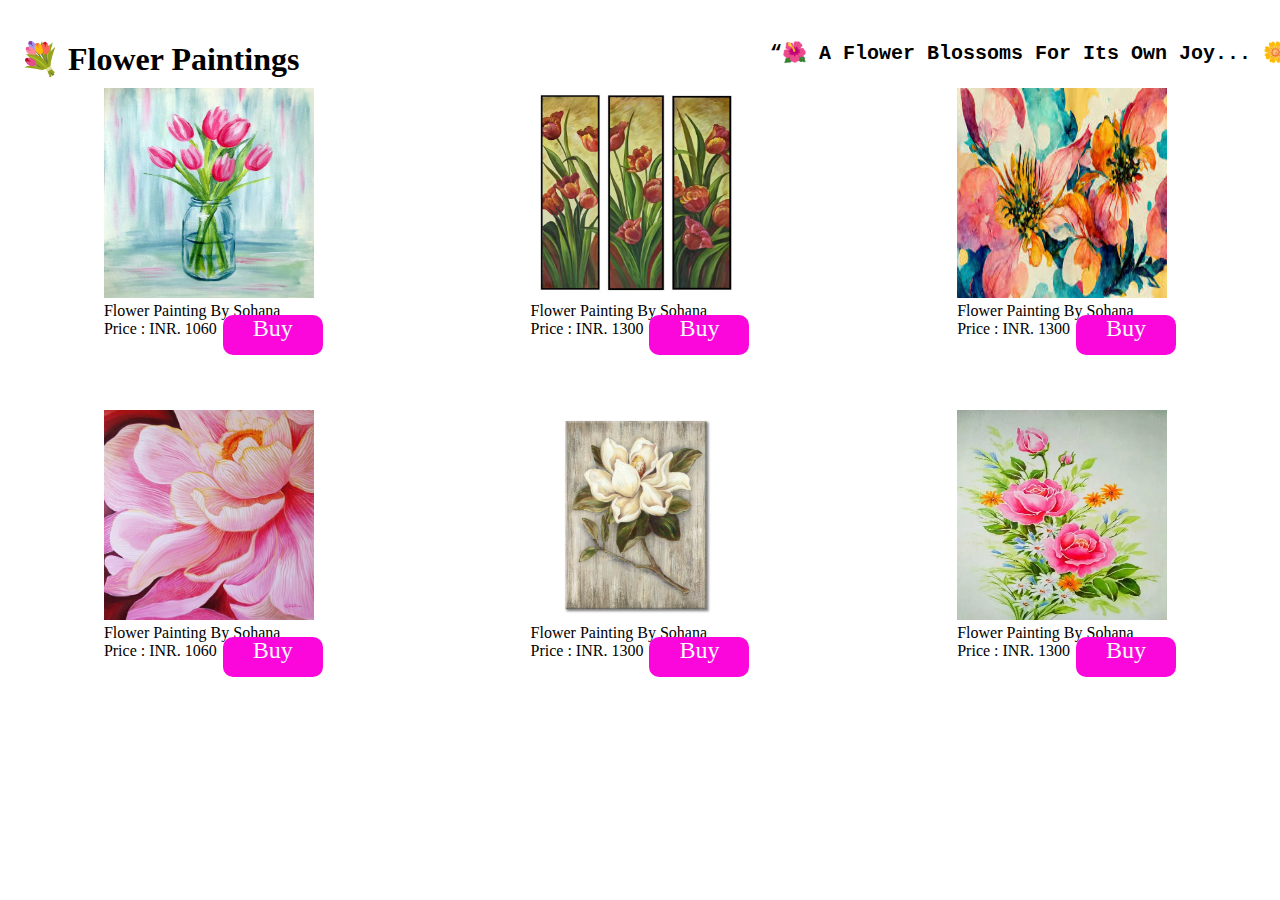
<file: Ecommerce/Drawing.html>
<!DOCTYPE html>
<html lang="en">

<head>
  <meta charset="UTF-8">
  <meta http-equiv="X-UA-Compatible" content="IE=edge">
  <meta name="viewport" content="width=device-width, initial-scale=1.0">
  <title>Document</title>
  <link rel="stylesheet" href="./index.css">
</head>

<body>
  <div class="main">
    <div class="subType">
      <h1>&#128144 Flower Paintings </h4>
        <Pre style="font-size: 20px; font-weight: 600; "> “&#127802 A Flower Blossoms For Its Own Joy... &#127804”</Pre>
    </div>
    <div class="Dessert">
      <div class="card">
        <div class="top">
          <i class="star" id="rate"></i>
          <i class="heart" id="add-card"></i>
        </div>
        <img src="./flower/f4.webp" alt="" height="210px" width="210px">
        <p id="name">Flower Painting By Sohana</p>
        <div class="or">
          <p id="price">Price : INR. 1060 </p>
          <a href="./order.html">Buy</a>
        </div>
      </div>
      <div class="card">
        <div class="top">
          <i class="star" id="rate"></i>
          <i class="heart" id="add-card"></i>
        </div>
        <img src="./flower/f5.webp" alt="" height="210px" width="210px">
        <p id="name">Flower Painting By Sohana</p>
        <div class="or">
          <p id="price">Price : INR. 1300 </p>
          <a href="./order.html">Buy</a>
        </div>
      </div>
      <div class="card">
        <div class="top">
          <i class="star" id="rate"></i>
          <i class="heart" id="add-card"></i>
        </div>
        <img src="./flower/f6.jpg" alt="" height="210px" width="210px">
        <p id="name">Flower Painting By Sohana</p>
        <div class="or">
          <p id="price">Price : INR. 1300 </p>
          <a href="./order.html">Buy</a>
        </div>
      </div>
    </div>
    <div class="Dessert">
      <div class="card">
        <div class="top">
          <i class="star" id="rate"></i>
          <i class="heart" id="add-card"></i>
        </div>
        <img src="./flower/f7.jpg" alt="" height="210px" width="210px">
        <p id="name">Flower Painting By Sohana</p>
        <div class="or">
          <p id="price">Price : INR. 1060 </p>
          <a href="./order.html">Buy</a>
        </div>
      </div>
      <div class="card">
        <div class="top">
          <i class="star" id="rate"></i>
          <i class="heart" id="add-card"></i>
        </div>
        <img src="./flower/f8.jpg" alt="" height="210px" width="210px">
        <p id="name">Flower Painting By Sohana</p>
        <div class="or">
          <p id="price">Price : INR. 1300 </p>
          <a href="./order.html">Buy</a>
        </div>
      </div>
      <div class="card">
        <div class="top">
          <i class="star" id="rate"></i>
          <i class="heart" id="add-card"></i>
        </div>
        <img src="./flower/f9.webp" alt="" height="210px" width="210px">
        <p id="name">Flower Painting By Sohana</p>
        <div class="or">
          <p id="price">Price : INR. 1300 </p>
          <a href="./order.html">Buy</a>
        </div>
      </div>
    </div>
  </div>
</body>

</html>
</file>
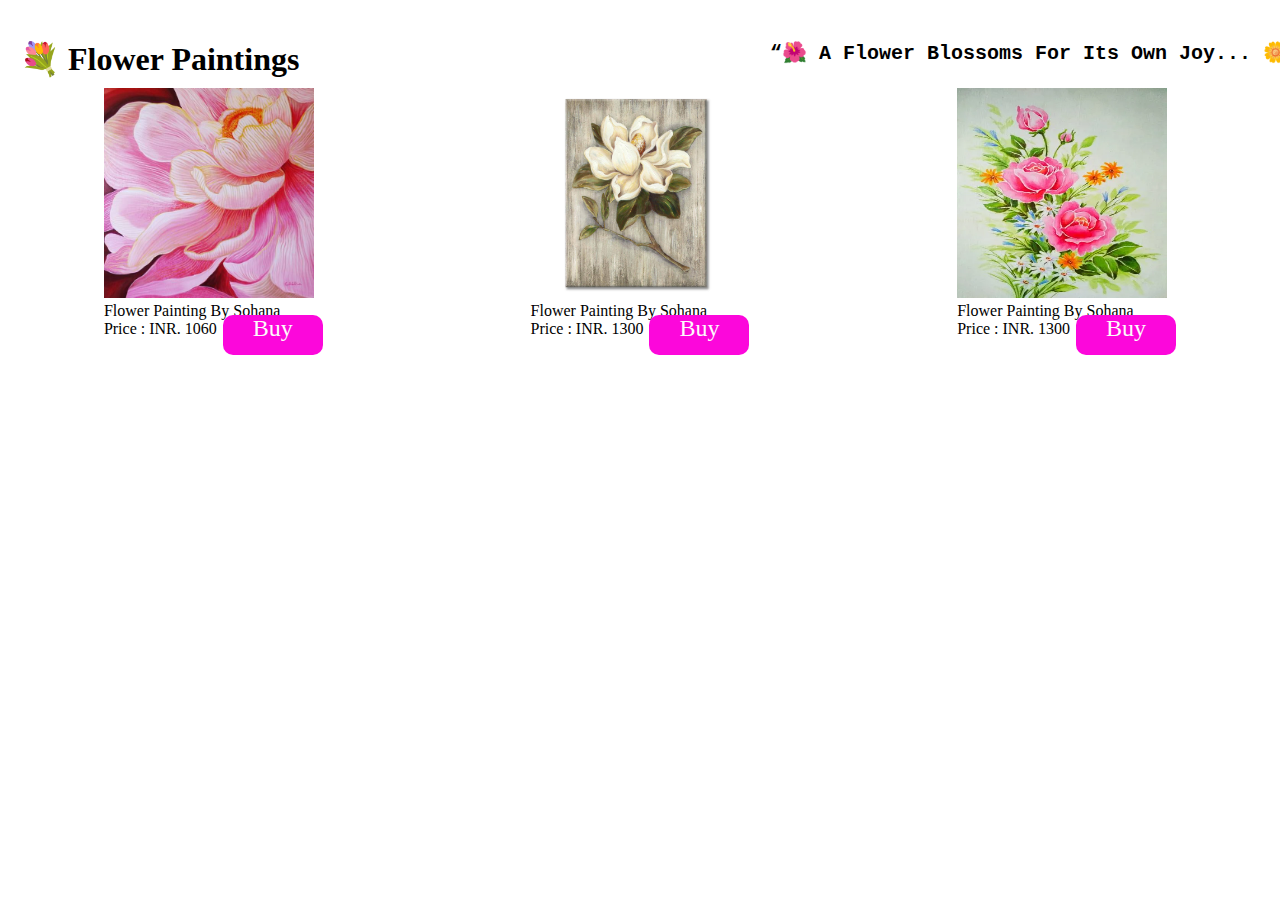
<file: Ecommerce/god.html>
<!DOCTYPE html>
<html lang="en">

<head>
  <meta charset="UTF-8">
  <meta http-equiv="X-UA-Compatible" content="IE=edge">
  <meta name="viewport" content="width=device-width, initial-scale=1.0">
  <title>Document</title>
  <link rel="stylesheet" href="./index.css">
</head>

<body>
  <div class="main">
    <div class="subType">
      <h1>&#128144 Flower Paintings </h4>
        <Pre style="font-size: 20px; font-weight: 600; "> “&#127802 A Flower Blossoms For Its Own Joy... &#127804”</Pre>
    </div>
    
    <div class="Dessert">
      <div class="card">
        <div class="top">
          <i class="star" id="rate"></i>
          <i class="heart" id="add-card"></i>
        </div>
        <img src="./flower/f7.jpg" alt="" height="210px" width="210px">
        <p id="name">Flower Painting By Sohana</p>
        <div class="or">
          <p id="price">Price : INR. 1060 </p>
          <a href="./order.html">Buy</a>
        </div>
      </div>
      <div class="card">
        <div class="top">
          <i class="star" id="rate"></i>
          <i class="heart" id="add-card"></i>
        </div>
        <img src="./flower/f8.jpg" alt="" height="210px" width="210px">
        <p id="name">Flower Painting By Sohana</p>
        <div class="or">
          <p id="price">Price : INR. 1300 </p>
          <a href="./order.html">Buy</a>
        </div>
      </div>
      <div class="card">
        <div class="top">
          <i class="star" id="rate"></i>
          <i class="heart" id="add-card"></i>
        </div>
        <img src="./flower/f9.webp" alt="" height="210px" width="210px">
        <p id="name">Flower Painting By Sohana</p>
        <div class="or">
          <p id="price">Price : INR. 1300 </p>
          <a href="./order.html">Buy</a>
        </div>
      </div>
    </div>
  </div>
</body>

</html>
</file>
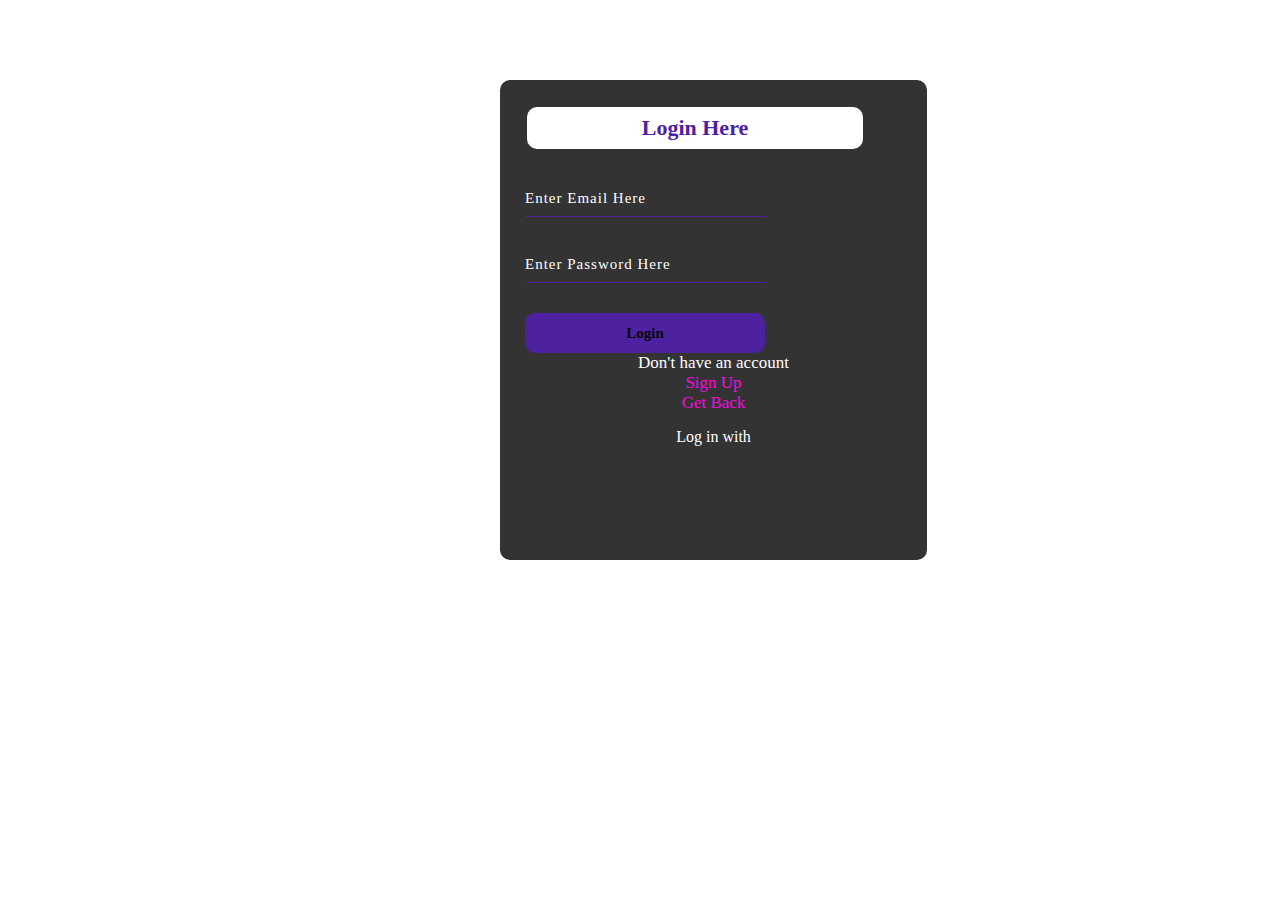
<file: Ecommerce/login.html>
<!DOCTYPE html>
<html lang="en">
<head>
    <meta charset="UTF-8">
    <meta http-equiv="X-UA-Compatible" content="IE=edge">
    <meta name="viewport" content="width=device-width, initial-scale=1.0">
    <title>Document</title>
    <link rel="stylesheet" href="./index.css">
</head>
<body>
    <div class="form">
        <h2>Login Here</h2>
        <input type="email"name="email"placeholder="Enter Email Here">
        <input type="password"name="password"placeholder="Enter Password Here">
        <button class="bttn"><a href="#">Login</a></button>

        <p class="link">Don't have an account<br>
        <a href="./signup.html">Sign Up</a></a> <br>
        <a href="./index.html">Get Back </a></a></p>
        <p class="liw">Log in with</p>
        <div class="ic">
            <a href="#"><ion-icon name="logo-facebook"></ion-icon></a>
            <a href="#"><ion-icon name="logo-instagram"></ion-icon></a>
            <a href="#"><ion-icon name="logo-twitter"></ion-icon></a>
            <a href="#"><ion-icon name="logo-google"></ion-icon></a>
            <a href="#"><ion-icon name="logo-skype"></ion-icon></a>
        </div>
    </div>   
</body>
</html>
</file>
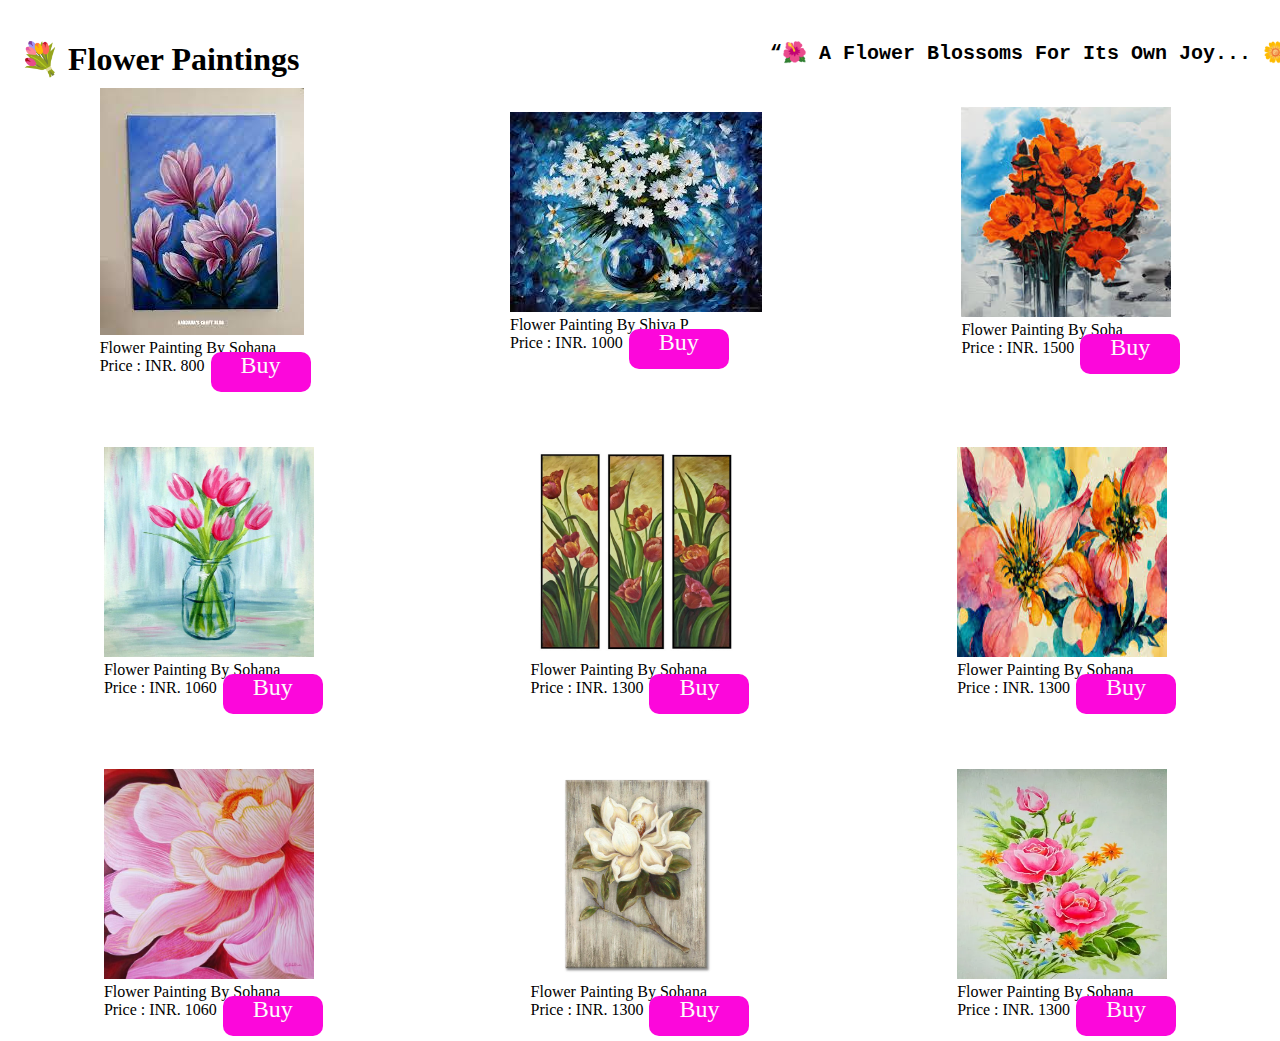
<file: Ecommerce/Shilpa.html>
<!DOCTYPE html>
<html lang="en">
<head>
    <meta charset="UTF-8">
    <meta http-equiv="X-UA-Compatible" content="IE=edge">
    <meta name="viewport" content="width=device-width, initial-scale=1.0">
    <title>Document</title>
    <link rel="stylesheet" href="./index.css">
</head>
<body>
    <div class="main">
        <div class="subType">
            <h1>&#128144 Flower Paintings </h4>
              <Pre style="font-size: 20px; font-weight: 600; "> “&#127802 A Flower Blossoms For Its Own Joy... &#127804”</Pre>
            </div>
            <div class="Dessert">
                <div class="card">
                  <div class="top">
                    <i class="star" id="rate"></i>
                    <i class="heart" id="add-card"></i>
                  </div>
                  <img src="./flower/f1.jpg" alt="">
                  <p id="name" >Flower Painting By Sohana</p>
                  <div class="or">
                    <p id="price">Price : INR. 800 </p> 
                    <a href="./order.html">Buy</a>
                  </div>
                </div>
                <div class="card">
                  <div class="top">
                    <i class="star" id="rate"></i>
                    <i class="heart" id="add-card"></i>
                  </div>
                  <img src="./flower/f2.jpg" alt="" >
                  <p id="name" >Flower Painting By Shiva P</p>
                  <div class="or">
                    <p id="price">Price : INR. 1000 </p> 
                    <a href="./order.html">Buy</a>
                  </div>                </div>
                 <div class="card">
                  <div class="top">
                    <i class="star" id="rate"></i>
                    <i class="heart" id="add-card"></i>
                  </div>
                  <img src="./flower/f3.jpg" alt=""height="210px" width="210px">
                  <p id="name" >Flower Painting By Soha</p>
                  <div class="or">
                    <p id="price">Price : INR. 1500 </p> 
                    <a href="./order.html">Buy</a>
                  </div>                </div>
               
            </div>
                <div class="Dessert">
                    <div class="card">
                        <div class="top">
                          <i class="star" id="rate"></i>
                          <i class="heart" id="add-card"></i>
                        </div>
                        <img src="./flower/f4.webp" alt=""height="210px" width="210px">
                        <p id="name" >Flower Painting By Sohana</p>
                        <div class="or">
                          <p id="price">Price : INR. 1060 </p> 
                          <a href="./order.html">Buy</a>
                        </div>                </div>
                      <div class="card">
                        <div class="top">
                          <i class="star" id="rate"></i>
                          <i class="heart" id="add-card"></i>
                        </div>
                        <img src="./flower/f5.webp" alt=""height="210px" width="210px">
                        <p id="name" >Flower Painting By Sohana</p>
                        <div class="or">
                          <p id="price">Price : INR. 1300 </p> 
                          <a href="./order.html">Buy</a>
                        </div>                </div>
                        <div class="card">
                            <div class="top">
                              <i class="star" id="rate"></i>
                              <i class="heart" id="add-card"></i>
                            </div>
                            <img src="./flower/f6.jpg" alt=""height="210px" width="210px">
                            <p id="name" >Flower Painting By Sohana</p>
                            <div class="or">
                              <p id="price">Price : INR. 1300 </p> 
                              <a href="./order.html">Buy</a>
                            </div>                </div>
        </div>
        <div class="Dessert">
            <div class="card">
                <div class="top">
                  <i class="star" id="rate"></i>
                  <i class="heart" id="add-card"></i>
                </div>
                <img src="./flower/f7.jpg" alt=""height="210px" width="210px">
                <p id="name" >Flower Painting By Sohana</p>
                <div class="or">
                  <p id="price">Price : INR. 1060 </p> 
                  <a href="./order.html">Buy</a>
                </div>                </div>
              <div class="card">
                <div class="top">
                  <i class="star" id="rate"></i>
                  <i class="heart" id="add-card"></i>
                </div>
                <img src="./flower/f8.jpg" alt=""height="210px" width="210px">
                <p id="name" >Flower Painting By Sohana</p>
                <div class="or">
                  <p id="price">Price : INR. 1300 </p> 
                  <a href="./order.html">Buy</a>
                </div>                </div>
                <div class="card">
                    <div class="top">
                      <i class="star" id="rate"></i>
                      <i class="heart" id="add-card"></i>
                    </div>
                    <img src="./flower/f9.webp" alt=""height="210px" width="210px">
                    <p id="name" >Flower Painting By Sohana</p>
                    <div class="or">
                      <p id="price">Price : INR. 1300 </p> 
                      <a href="./order.html">Buy</a>
                    </div>                </div>
</div>
    </div>
</body>
</html>
</file>
<file: Ecommerce/index.css>
*{
    margin: 0;
    padding: 0;
}


.main{
    width: 100%;
    background-position: center;
    background-size: cover;
    height: 100vh;
} 

.main .navbar{
    width: 1200px;
    height: 75px;
    margin: auto;
    display: flex;
    justify-content: space-between;
    align-items: center;
    position: sticky;
    top: 2px;
    z-index: 55;
    /* background-color: #0f0c0f; */
}
.icon{
    width: 160px;
    float: right;
    height: 70px;
    margin-top: 8px;
    
}
.icon sup {
    margin-left: 0px;
    font-size: 25px;
    color: #fc07db;
    font-weight: 400;
    font-style: italic;
    font-family: 'Mansalva', cursive;
    text-shadow: 0 0 3px #0a0a0a, 0 0 5px #fafaff;
}
.icon span{
    font-size: 45px;
    color: #0c0b0a;
    font-family: 'Oswald', sans-serif;
    text-shadow: 0 0 3px #0a0a0a, 0 0 5px #f1f1f8;
}

.icon sub {
    font-size: 25px;
    color: #fc07db;
    font-weight: 400;
    font-style: italic;
    font-family: 'Mansalva', cursive;
    text-shadow: 0 0 3px #0a0a0a, 0 0 5px #f6f6fd;
}
.icon p{
    font-size: 22px;
    font-weight: 700px;
    letter-spacing: 1.5;
}
.menu{
    width: 200px;
    float: left;
    height: 70px;
}

.menu ul{
    float: left;
    display: flex;
    justify-content: center;
    align-items: center;
    margin: 10px;
    margin-top: 18px;
}
.menu ul li{
    list-style: none;
    margin-left: 30px;
    margin-top: 0px;
    font-size: 25px;
}
.Paint ul li{
    
    font-size: 15px;
}

.menu ul li a {
    text-decoration: none;
    color: #fc07db;
    font-family: 'Times New Roman', Times, serif;
    font-weight: bold;
    transition: 0.4s ease-in-out;
    text-shadow: 0 0 3px #0c0c0c, 0 0 2px #0b0b0c;
}
.active, .menu ul li :hover{
    color: #faf9f9;   
    font-weight: bold;

}
.Painting{
    display: none;
    z-index: 4;
}
.menu ul li:hover .Painting {
    display: flex;
    position: absolute;
    color: #fc07db;
    margin-left: -15px;
    background: linear-gradient(to top,rgba(0,0,0,0.9)30%,rgba(0,0,0,0.9)30%);
    border-radius: 30px;
}
.menu ul li:hover .Painting ul{
    display: block;
    margin: 10px;
}
.menu ul li:hover .Painting ul li{
    width: 200px;
    padding: 10px;
    border-bottom: 1px dotted #fc07db;
    background: transparent;
    border-radius: 0px;
    text-align: left;
}
.menu ul li:hover .Painting ul li:last-child{
    border-bottom: none;
}

.menu ul li:hover .Painting ul li a :hover{
    color: #fc07db;
}
.Paint ul h4{
    color: white;
    font-size: 30px;
}
.SignIn,.cat, .Login {
    width: 100px;
    height: 47px;
    margin-top: 20px;
    margin-left: 20px;
    border: none;
    font-size: 25px;
    text-align: center;
    font-weight: 500;
    
}
.Login a:hover{
    color: #fcfafb;
    font-weight: 700;
    text-shadow: 0 0 10px #0a0a0a, 0 0 10px #070707;
}
.SignIn a:hover{
    color: #fdfcfd;
    font-weight: 700;
    text-shadow: 0 0 10px #0a0a0a, 0 0 10px #070707;
}
.cat a:hover{
    color: #fcfbfc;
    font-weight: 700;
    text-shadow: 0 0 10px #0a0a0a, 0 0 10px #070707;
}
.SignIn a{
    position: relative;
    left: 130px;
    text-decoration-line: none;
    color: #fc07db;
    text-shadow: 0 0 3px #0c0c0c, 0 0 2px #0b0b0c;

}
.cat a{
    position: relative;
    left: 50px;
    text-decoration-line: none;
    color: #fc07db;
    text-shadow: 0 0 3px #0c0c0c, 0 0 2px #0b0b0c;
}
.cat span{
    position: relative;
    top: 5px;
    left: 51px;
}
.Login a{
    position: relative;
    left: 90px;
    text-decoration-line: none;
    color: #fc07db;
    text-shadow: 0 0 3px #0c0c0c, 0 0 2px #0b0b0c;
}
.search{
    width: 100px;
    float: left;
    margin-left: 340px;
    margin-top: 15px;
    display: flex;
}
.srch{
    font-family: 'Times New Roman', Times, serif;
    width: 220px;
    height: 41px;
    background: transparent;
    border: 1px solid #fc07db;
    border-radius: 10px;
    color: rgb(8, 8, 8);
    font-size: 16px;
    float: left;
    padding: 10px;
    padding-left: 40px;
    
}
.search span{
    position: absolute;
    margin-top: 10px;
    margin-left: 10px;
}
[placeholder="Search...."]{
    color: #070707;
}
.btn{
    width: 150px;
    height: 47px;
    background: #fc07db;
    border: 2px solid  #fc07db;
    color: white;
    font-size: 15px;
    border-bottom-right-radius: 10px;
    border-top-right-radius: 10px;

}
.btn:focus{
    outline: none;
}
.srch:focus{
    outline: none;
}
.content{
    width: 1200px;
    height: auto;
    margin: auto;
    color: rgb(15, 15, 15);
    position: relative;
    font-family: 'Times New Roman', Times, serif;
    display: flex;
}
 .par{
    padding-left: 20px;
    padding-bottom: 25px;
    font-family: 'Times New Roman', Times, serif;
    letter-spacing: 1.2px;
    line-height: 30px;
    font-size: 20px;
}
.content h1{
    font-family: 'Times New Roman', Times, serif ;
    font-size: 40px;
    padding-left: 20px;
    margin-top: 9%;
    letter-spacing: 2px;
    color: black;
}
.imgs{
    margin-left: 100px;
    margin-top: 30px;
}
 .cn{
    margin-top: 35px;
    font-size: 18px;
    width: 160px;
    height: 40px;
    margin-left: 20px;
    background: #fc07db;
    font-size: 15px;
    border-radius: 10px;
    cursor: pointer;
    border: none;
}
.cn a{
    text-decoration: none;
    color: #070707;
    transition: .3s ease;
    font-weight: bold;

}
.cn:hover{
    background-color: white;

}

.content span{
    color: #fc07db;
    font-size: 65px;
}








.form{
    width: 377px;
    height: 430px;
    background: linear-gradient(to top,rgba(0,0,0,0.8)30%,rgba(0,0,0,0.8)30%);
    position: absolute;
    top: -20px;
    left: 500px;
    margin-top: 100px;
    border-radius: 10px;
    padding: 25px;
    font-family: 'Times New Roman', Times, serif;
    z-index: 1;

}
.form h2{
    width: 320px;
    text-align: center;
    color:  #4d21a0;
    font-size: 22px;
    background-color: white;
    border-radius: 10px;
    margin: 2px;
    padding: 8px;
}
 input{
    width: 240px;
    height: 35px;
    background: transparent;
    border-bottom: 1px solid  #4d21a0;
    border-top: none;
    border-right: none;
    border-left: none;
    color: white;
    font-size: 15px;
    letter-spacing: 1px;
    margin-top: 30px;
    font-family: 'Times New Roman', Times, serif;
}
.form1{
    width: 377px;
    height: 630px;
    background: linear-gradient(to top,rgba(0,0,0,0.8)30%,rgba(0,0,0,0.8)30%);
    position: absolute;
    left: 500px;
    margin-top: 30px;
    border-radius: 10px;
    padding: 25px;
    font-family: 'Times New Roman', Times, serif;
    z-index: 1;

}
.formp{
    width: 500px;
    height: 200px;
    background: linear-gradient(to top,rgba(0,0,0,0.8)30%,rgba(0,0,0,0.8)30%);
    position: absolute;
    left: 500px;
    margin-top: 30px;
    border-radius: 10px;
    padding: 25px;
    font-family: 'Times New Roman', Times, serif;
    z-index: 1;

}
.formp p{
    font-size: 40px;
    color: white;
}
.form1 h2{
    width: 320px;
    text-align: center;
    color:  #4d21a0;
    font-size: 22px;
    background-color: white;
    border-radius: 10px;
    margin: 2px;
    padding: 8px;
}
.form label{
    color: white;

}
.form input:focus{
    outline: none;
}
::placeholder{
    color: white;
}
.bttn{
    margin-top: 30px;
    font-size: 18px;
    width: 240px;
    height: 40px;
    background:  #4d21a0;
    font-size: 15px;
    border-radius: 10px;
    cursor: pointer;
    color: white;
    border: none;
    transition: .4s ease;
}
.bttn a{
    text-decoration: none;
    color: #070707;
    transition: .3s ease;
    font-weight: bold;
    font-family: 'Times New Roman', Times, serif;

}
.bttn:hover{
    background-color: white;
    color:  #4d21a0;

}

.formp .bttn{
    margin-top: 30px;
    font-size: 18px;
    width: 240px;
    height: 40px;
    background:  #4d21a0;
    font-size: 15px;
    border-radius: 10px;
    cursor: pointer;
    color: white;
    border: none;
    transition: .4s ease;
    margin-left: 90px;


}
.formp .bttn a{
    text-decoration: none;
    color: #070707;
    transition: .3s ease;
    font-weight: bold;
    font-family: 'Times New Roman', Times, serif;
    /* margin-left: 80px; */

}
.formp .bttn:hover{
    background-color: white;
    color:  #4d21a0;

}

.link{
    font-family: 'Times New Roman', Times, serif;
    font-size: 17px;
    padding-top: 20p;
    text-align: center;
    color: white;
}
.link a{
    text-decoration: none;
    color: #fc07db;
}
.liw{
    padding-top: 15px;
    padding-bottom: 10px;
    text-align: center;
    color: white;
}
.ic a{
    text-decoration: none;
    color: white;
}
.ic ion-icon{
    color: white;
    font-size: 30px;
    padding-left: 14px;
    padding-top: 5px;
    transition: .3s ease;
}
.ic ion-icon:hover{
    color: #fc07db;
}

.Dessert {
    display: flex;
    justify-content: space-around;
    align-items: center;
    /* top: 20px; */

}
.Dessert{
    position: relative;
    margin-top: 50px;
}
.subType{
    display: flex;
    position: relative;
    justify-content: space-between;
    top: 40px;
    left: 20px;
}
.subType h3{
    text-decoration: 2px solid black;
}
pre{
    font-size: 26px;
}
.subType a{
    margin-right: 50px;
    text-decoration: none;
    color: black;
    font-size: 20px;
    font-weight: 700px;
}
.or{
    display: flex;
}
.or a{
    height: 40px;
    width: 100px;
    background-color: #fc07db;
    text-align: center;
    border-radius: 10px;
    position: relative;
    margin-left: 6px;
    top: -5px;
    text-decoration: none;
    color: rgb(253, 251, 251);
    font-size: 24px;
    font-weight: 700px;
}
.or a:hover{
    color: black;
    background-color: #e757d4;
    font-size: 24px;
    font-weight: 700px;
}
.footer{
    height: 380px;
    width: 100%;
    display: flex;
    position: relative;
    top: 40px;
    color: white;
    background-color: black;
    justify-content: space-evenly;
    align-items: center;
}
.footer .c1 ul{
    line-height: 1.5;
}
.footer .c2 ul a{
    line-height: 2.5;
    color: white;
    text-decoration-line: none;
}
.footer .c3 ul a{
    line-height: 2.5;
    margin-top: 38px;
    color: white;
    text-decoration-line: none;
}
.footer .c4 ul a{
    line-height: 2.5;
    color: white;
    text-decoration-line: none;
}
.footer .c3 h3{
    margin-top: 70px;
}
.footer .c1 p {
    font-weight: 400;
    font-size: 25px;
}
.footer .c1 em{
    font-weight: 500;
    font-size: 27px;
}

.pay input{
    height: 20px;
    width: 20px;
}
.form h3{
    font-size: 32px;
    color: white;
}
.pay img{
    border-radius: 50%;
}
</file>
